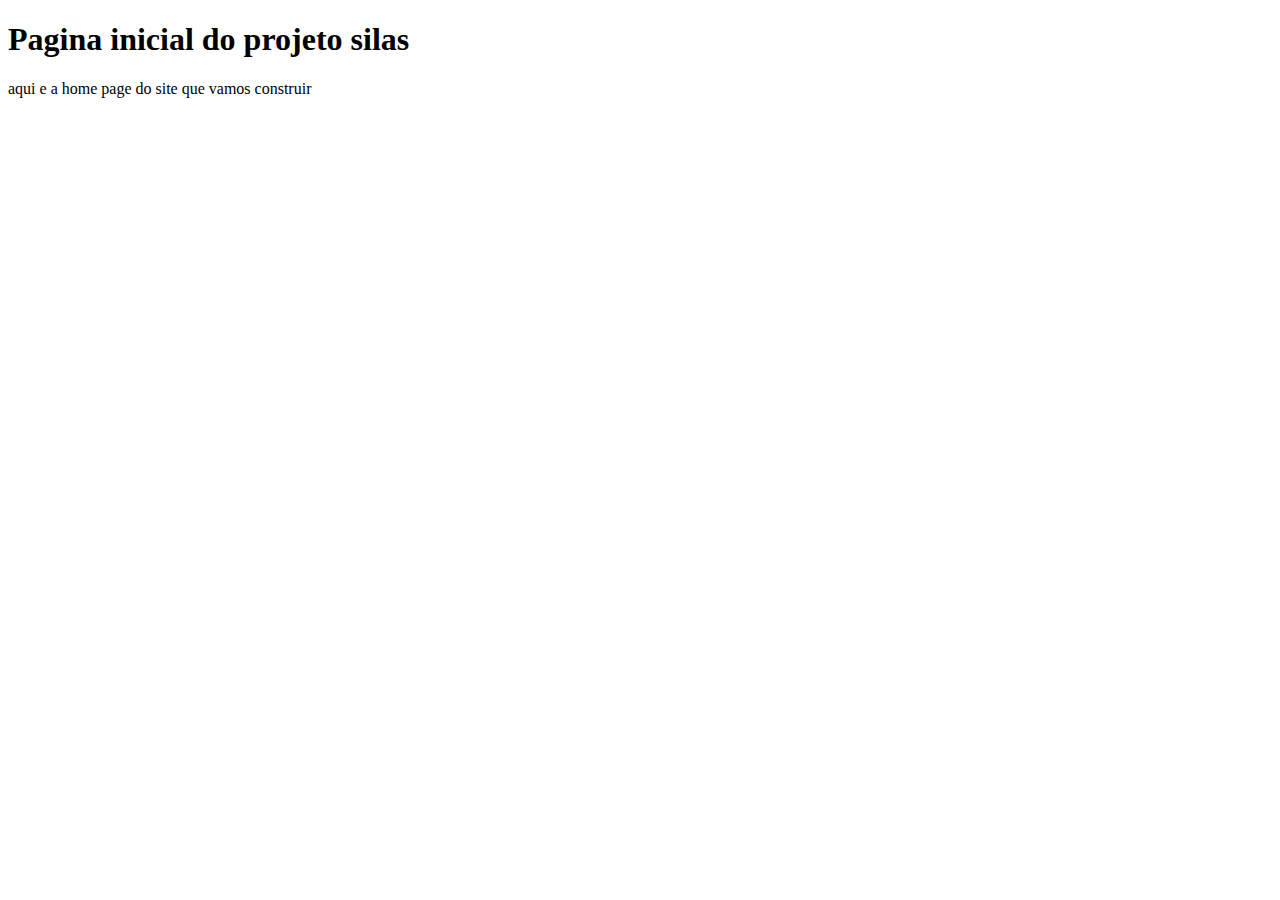
<file: index.html>
<!DOCTYPE html>
<html lang="pt-br">
<head>
    <meta charset="UTF-8">
    <meta http-equiv="X-UA-Compatible" content="IE=edge">
    <meta name="viewport" content="width=device-width, initial-scale=1.0">
    <title>Document</title>
    <style>

        
    </style>
</head>
<body>
    <h1>Pagina inicial do projeto silas</h1>
    <p>
        aqui e a home page do site que vamos construir
    </p>
    
</body>
</html>
</file>
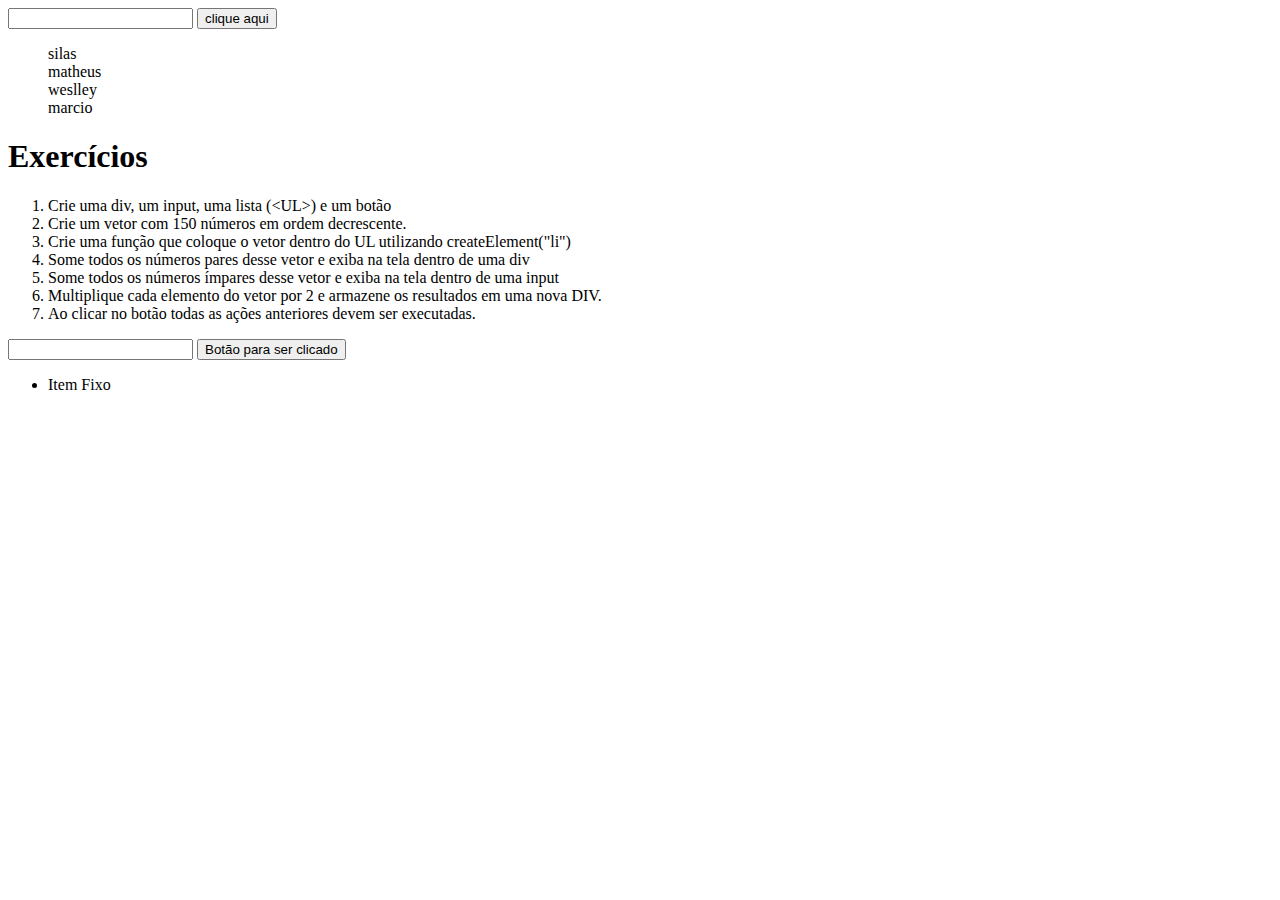
<file: atividade.html>
<!DOCTYPE html>
<html lang="pt-br">
<head>
    <meta charset="UTF-8">
    <meta http-equiv="X-UA-Compatible" content="IE=edge">
    <meta name="viewport" content="width=device-width, initial-scale=1.0">
    <title>Atividade</title>
</head>
<body>
    <div>
        <input type="botao" id="cliqueaqui" >
        <button onclick="cliqueaqui()">
            clique aqui
        </button>
            <ul>
                silas<br>
                matheus<br>
                weslley<br>
                marcio<br>
            </ul>    
    </div>
    <script>
        function cliqueaqui()
        {1
            var numero = Number
            for(var i = 150; i >=0; i--)
            {
                alert(i)
            }
        }
        
        
    </script>
</body>
</html>

<!DOCTYPE html>
<html lang="en">
<head>
    <meta charset="UTF-8">
    <meta http-equiv="X-UA-Compatible" content="IE=edge">
    <meta name="viewport" content="width=device-width, initial-scale=1.0">
    <title>Document</title>
</head>
<body>
    <h1>Exercícios</h1>
    <ol>
        <li>Crie uma div, um input, uma lista (&lt;UL&gt;) e um botão</li>
        <li>Crie um vetor com 150 números em ordem decrescente.</li>
        <li>Crie uma função que coloque o vetor dentro do UL utilizando createElement("li")</li>
        <li>Some todos os números pares desse vetor e exiba na tela dentro de uma div</li>
        <li>Some todos os números ímpares desse vetor e exiba na tela dentro de uma input</li>
        <li>Multiplique cada elemento do vetor por 2 e armazene os resultados em uma nova DIV.</li>
        <li>Ao clicar no botão todas as ações anteriores devem ser executadas.</li>
    </ol>

    <div id="box"></div>
    <input type="text" name="entrada" id="entrada"/>
    <button onclick="acoes()">
        Botão para ser clicado
    </button>
    <ul id="lista">
            <li>Item Fixo</li>
    </ul>
<script>
    var numeros = []
    for(var i = 150; i > 0; i--)
    {
        numeros.push(i)
    }

    function AddItemLista(){
        var lista = document.getElementById("lista")

        var itemLista = document.createElement('li')
        itemLista.innerText = "Meu item da lista Criado pelo javascript"

        lista.append(itemLista)
    }
    function acoes(){
    var div = document.getElementById("box")
    var soma = 0
    var somaImpar = 0
    var mult = []
    for(var i = 0; i < numeros.length; i++)
    {
        if(numeros[i] % 2 == 0)
        {
            soma = soma + numeros[i]
        }else{
            somaImpar = somaImpar + numeros[i]
        }

        mult.push(numeros[i]*2)
    }
    div.innerHTML = "Soma dos números pares:"+soma+"<br>"+"Soma dos ímpares:"+somaImpar
    var input = document.getElementById("entrada")
    input.value = somaImpar

    var novaDiv = document.createElement("div")
    novaDiv.Id = "novaDiv"
    novaDiv.style.backgroundColor = "#FF6500"
    novaDiv.style.border = "5px double #FF00FF"
    novaDiv.style.width = "550px"

    novaDiv.style.display = "flex"
    novaDiv.style.justifyContent = "center"
    novaDiv.style.alignItems = "center"
    novaDiv.style.color = "#FFFFFF"
    novaDiv.style.fontSize = "25px"

    for(var i = 0; i < numeros.length ; i++)
    {
        novaDiv.innerHTML += "<br>"+mult[i]
    }
   

    div.appendChild(novaDiv)
    }

</script>

</body>
</html>
</file>
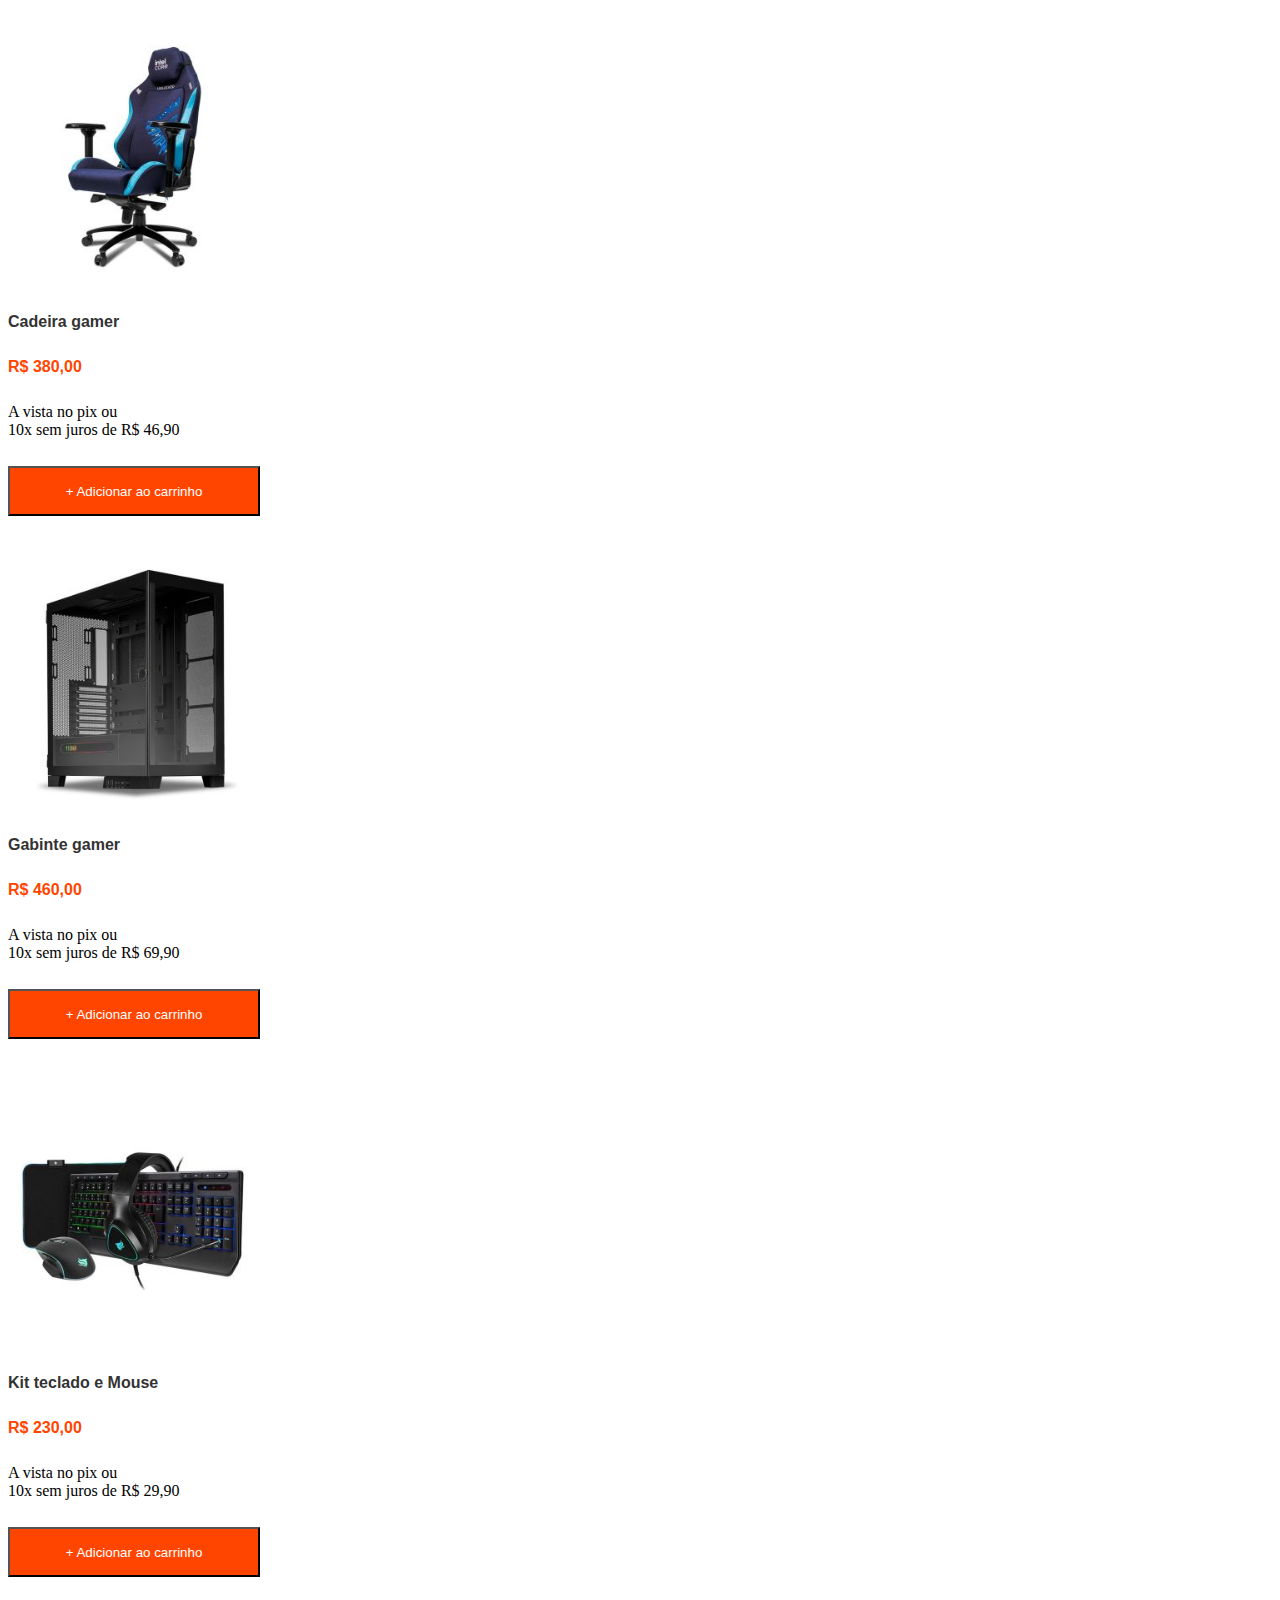
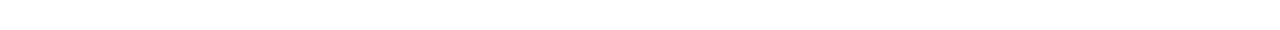
<file: card.html>
<!DOCTYPE html>
<html lang="pt-br">
<head>
    <meta charset="UTF-8">
    <meta http-equiv="X-UA-Compatible" content="IE=edge">
    <meta name="viewport" content="width=device-width, initial-scale=1.0">
    <title>Document</title>
    <link href="estilo.css" rel="stylesheet"/>
</head>
<body>
    <div class="container" >
        <div>
            <img class="imagem-card" src="imagens/cadeira gamer.jpg"/>
        </div>
        <div class="descricao-card" >
            Cadeira gamer 
        </div>
        <div class="pre-card" >
            R$ 380,00
        </div>
        <div class="formaPagamento-card" >
            A vista no pix ou <br>
            10x sem juros de R$ 46,90
        </div>
        <div>
            <button class="botao-card" >+ Adicionar ao carrinho</button>
        </div>
        <div class="container" >
            <div>
                <img class="imagem-card" src="imagens/gabinete gamer.jpg"/>
            </div>
            <div class="descricao-card" >
                Gabinte gamer 
            </div>
            <div class="pre-card" >
                R$ 460,00
            </div>
            <div>
                A vista no pix ou <br>
                10x sem juros de R$ 69,90
            </div>
            <div>
                <button class="botao-card" >+ Adicionar ao carrinho</button>
            </div>
            
        </div>
            <div class="container" >
                <div>
                    <img class="imagem-card" src="imagens/kit teclado mouse.jpg"/>
                </div>
                <div class="descricao-card" >
                    Kit teclado e Mouse 
                </div>
                <div class="pre-card" >
                    R$ 230,00
                </div>
                <div>
                    A vista no pix ou <br>
                    10x sem juros de R$ 29,90
                </div>
                <div>
                    <button class="botao-card" >+ Adicionar ao carrinho</button>
                </div>
        







    </div>
</body>
</html>
</file>
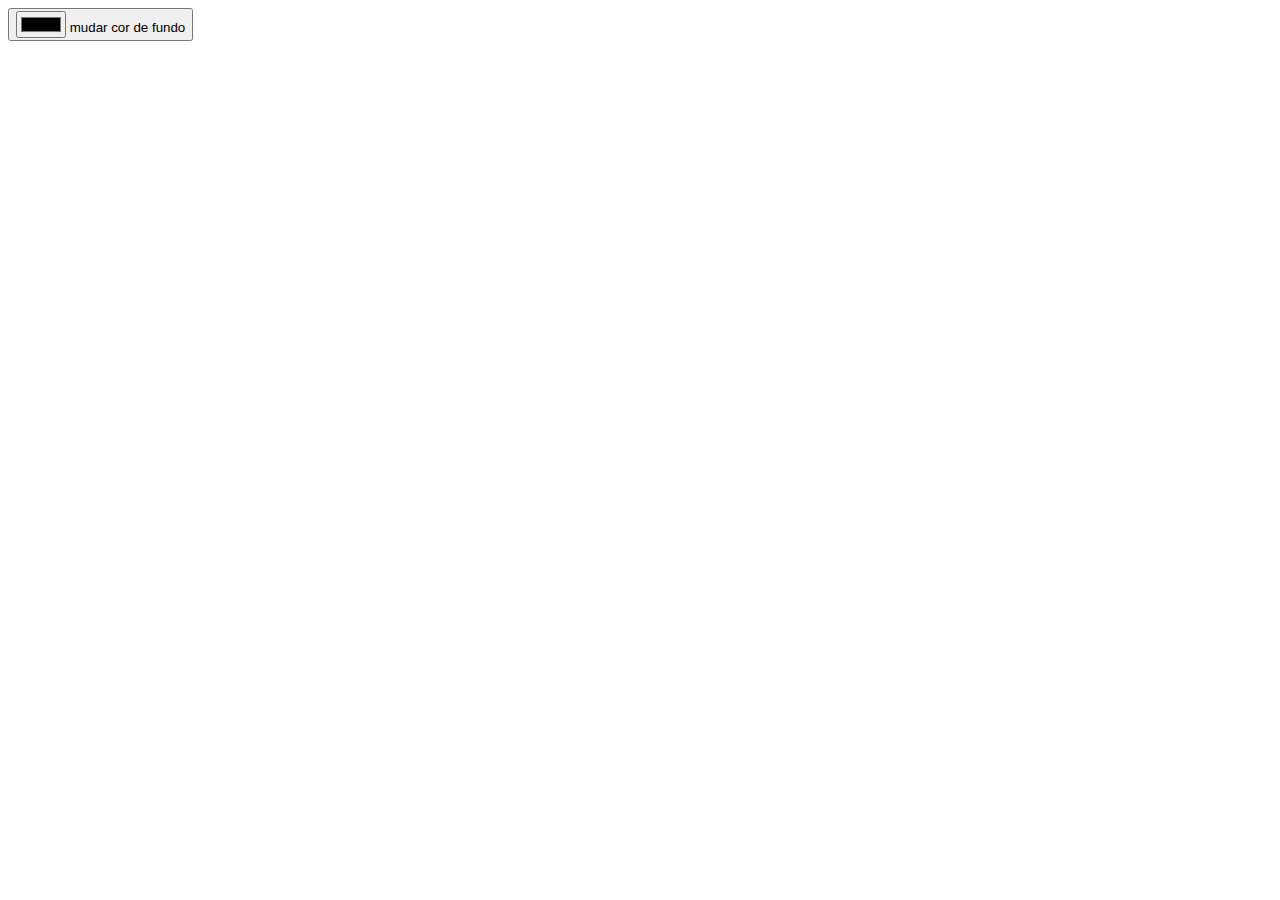
<file: crieElemento.html>
<!DOCTYPE html>
<html lang="pt-br">
<head>
    <meta charset="UTF-8">
    <meta http-equiv="X-UA-Compatible" content="IE=edge">
    <meta name="viewport" content="width=device-width, initial-scale=1.0">
    <title>Criar elemento</title>
</head>
<body>
    <button onclick="criarelemento()" id="botao">
        <input type="color" id="cor" value="" > 
        mudar cor de fundo
    </button>
    <div id="caixa" ></div>
    <script>
        function criarelemento()
        {
            var elemento = document.createElement("h1")
            var cor = document.getElementById("cor") 
            elemento.style.backgroundColor = cor.value
            elemento.style.color = "#ff6500"
            elemento.style.fontSize = '50px'
            elemento.innerText = "oi Mundo"
            elemento.classList.add("Classecampo")

            var caixa = document.getElementById("caixa")
            caixa.append(elemento)
         }

    </script>
</body>
</html>
</file>
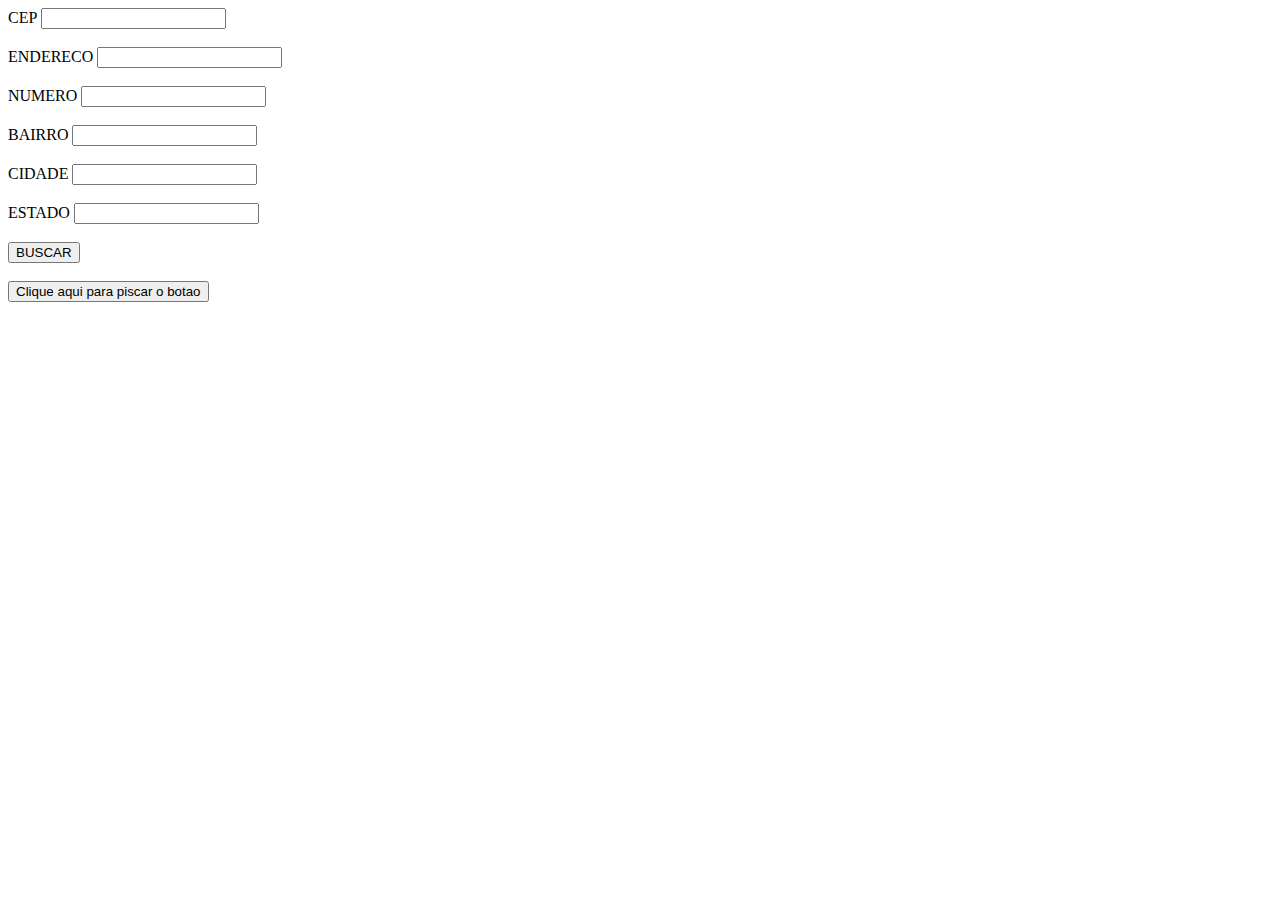
<file: formulario.html>
<!DOCTYPE html>
<html lang="pt-br">
<head>
    <meta charset="UTF-8">
    <meta http-equiv="X-UA-Compatible" content="IE=edge">
    <meta name="viewport" content="width=device-width, initial-scale=1.0">
    <title>Formulario de CEP</title>
</head>
<body>
    <form  onsubmit="return validarformulario()" action="salvar.html" method="get">
         <label>CEP</label>
              <input name="cep" type="text" class="campo" id="cep" /></br></br>
         <label>ENDERECO</label>
              <input name="endereco" type="text" class="campo" id="endereco" /></br></br>
         <label>NUMERO</label>
              <input name="numero" type="text" class="campo" id="numero" /></br></br>
         <label>BAIRRO</label>
              <input name="bairro" type="text" class="campo" id="bairro" /></br></br>
         <label>CIDADE</label>
              <input name="cidade" type="text" class="campo" id="cidade" /></br></br>
         <label>ESTADO</label>
              <input name="estado" type="text" class="campo" id="estado" /></br></br>
         <button type="submit" id="botao">
             BUSCAR
         </button>
    </form>
</br>
    <button id="piscador">
        Clique aqui para piscar o botao
    </button>
    <script>
        function validarformulario()
        {
            var cep = document.getElementById('cep')
            if(cep.value == "")
            {
                alert("O campo CEP deve ser preenchido")
                return false
            }
        } 
        function piscarbotao()
        {
            var piscador = document.getElementById('piscador')
            piscador.style.backgroundColor
        }

    </script>
</body>
</html>
</file>
<file: estilo.css>
div{
    
    padding-top: 12px;
    padding-bottom: 15px;
}
.container{
    
    width: 252px;
}
.imagem-card{
    width: 250px;
}
.descricao-card{
    font-family: arial;
    font-weight: bold;
    color: #333333;
}
.pre-card{
    color: #ff4500;
    font-weight: bold;
    font-family: 'Franklin Gothic Medium', 'Arial Narrow', Arial, sans-serif;
}
.formaPagamneto{
    font-size: 10px;
    color: #666666;
}
.botao-card{
    background-color: #ff4500;
    color: #ffffff;
    width: 100%;
    height: 50px;
}
</file>
